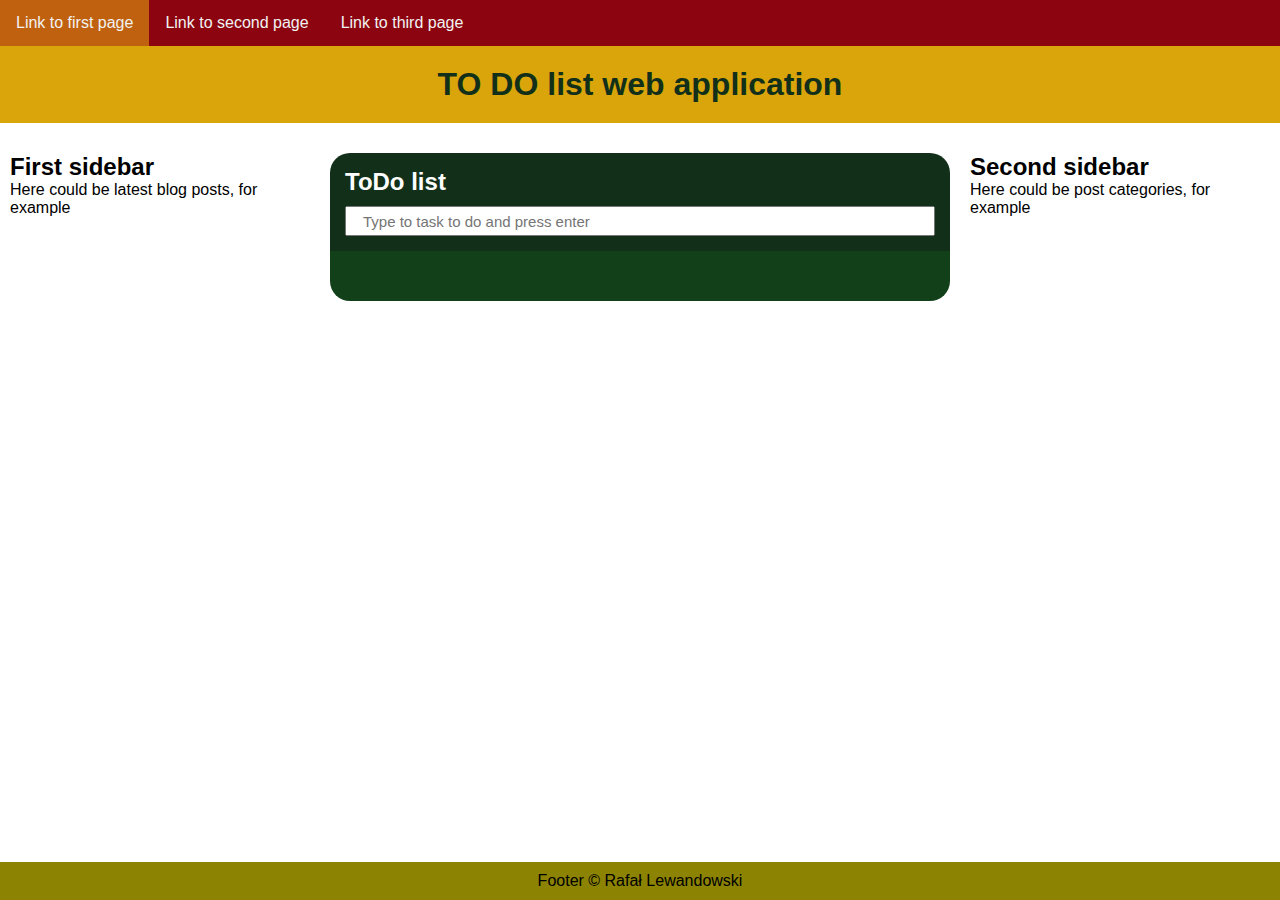
<file: index.html>
<!DOCTYPE html>
<html lang="en">

<head>
    <meta charset="UTF-8">
    <meta http-equiv="X-UA-Compatible" content="IE=edge">
    <meta name="viewport" content="width=device-width, initial-scale=1.0">
    <link rel="stylesheet" href="style.css">
    <title>To Do List App</title>
</head>

<body>
    <div class="navigation">
        <a href="./first-page.html">Link to first page</a>
        <a href="./second-page.html">Link to second page</a>
        <a href="./third-page.html">Link to third page</a>
    </div>
    <div class="header">
        <h1>TO DO list web application</h1>
    </div>

    <div class="row">
        <div class="column sidebar">
            <h2>First sidebar</h2>
            <p>Here could be latest blog posts, for example</p>
        </div>

        <div class="column middle">
            <header>
                <h2>ToDo list</h2>
                <input type="text" placeholder="Type to task to do and press enter" name="task" id="task">
            </header>

            <ul id="tasks-list"></ul>

            <!--         <ul>
                <li class="ready">
                    First task
                    <div class="buttons">
                        <button class="remove"></button>
                        <button class="complete"></button>
                    </div>
                </li>
                <li class="ready">
                    Second task
                    <div class="buttons">
                        <button class="remove"></button>
                        <button class="complete"></button>
                    </div>
                </li>
                <li class="ready">
                    Third task
                    <div class="buttons">
                        <button class="remove"></button>
                        <button class="complete"></button>
                    </div>
                </li>
            </ul>
-->
            <div id="bottom">

            </div>
        </div>

        <div class="column sidebar">
            <h2>Second sidebar</h2>
            <p>Here could be post categories, for example</p>

        </div>
    </div>


    <div style="clear:both"></div>

    <div class="footer ">
        <p>Footer &copy; Rafał Lewandowski</p>
    </div>
    <script src="/public/js/tasks-list.js"></script>
    <script type="module" src="/public/js/new-task.js"></script>
    <script type="module" src="/public/js/update-task.js"></script>
</body>

</html>
</file>
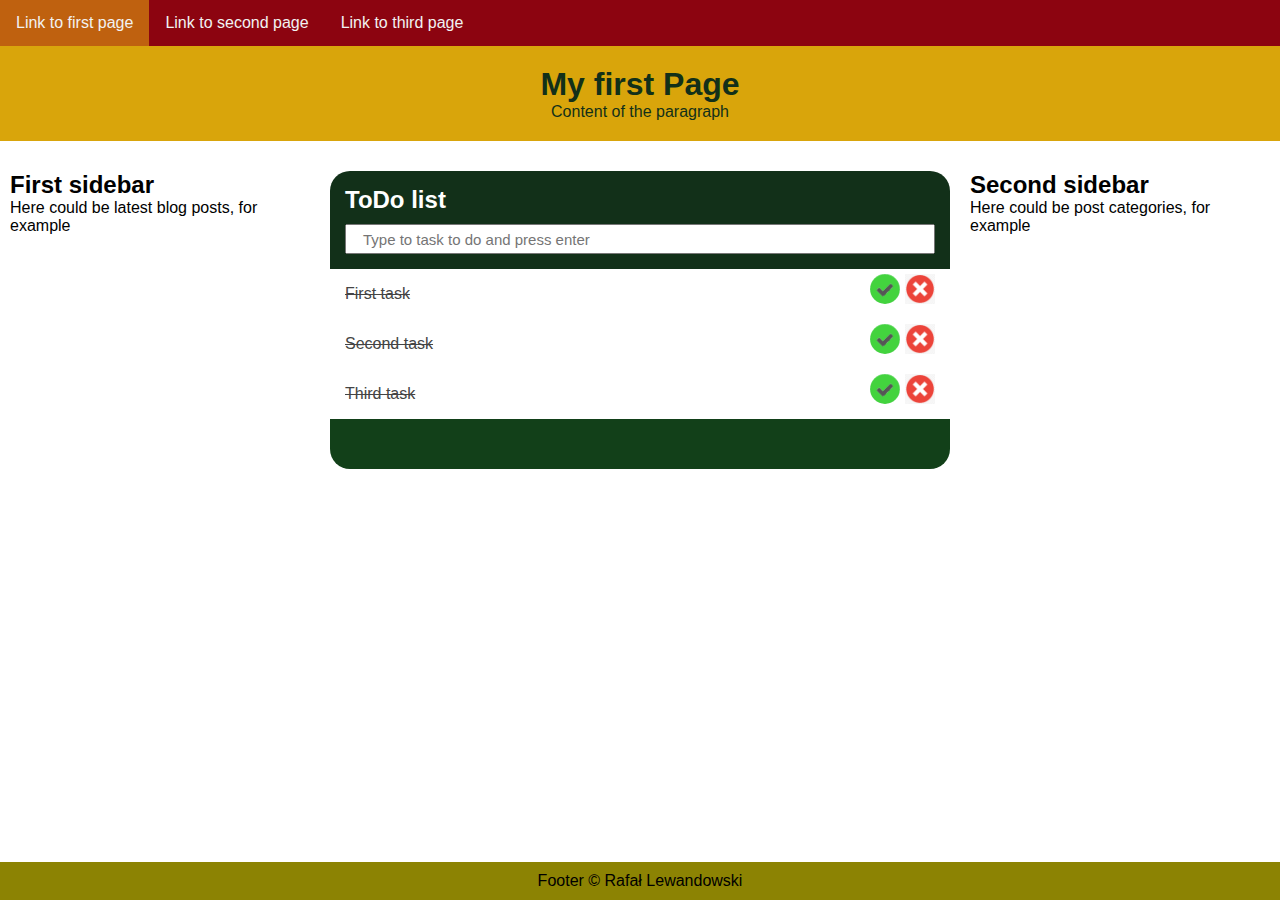
<file: first-page.html>
<!DOCTYPE html>
<html lang="en">

<head>
    <meta charset="UTF-8">
    <meta http-equiv="X-UA-Compatible" content="IE=edge">
    <meta name="viewport" content="width=device-width, initial-scale=1.0">
    <link rel="stylesheet" href="style.css">
    <title>To Do List App</title>
</head>

<body>
    <div class="navigation">
        <a href="./first-page.html">Link to first page</a>
        <a href="./second-page.html">Link to second page</a>
        <a href="./third-page.html">Link to third page</a>
    </div>

    <div class="header">
        <h1>My first Page</h1>
        <p>Content of the paragraph</p>
    </div>

    <div class="row">
        <div class="column sidebar">
            <h2>First sidebar</h2>
            <p>Here could be latest blog posts, for example</p>
        </div>

        <div class="column middle">
            <header>
                <h2>ToDo list</h2>
                <input type="text" placeholder="Type to task to do and press enter" name="task" id="task">
            </header>

            <ul>
                <li class="ready">
                    First task
                    <div class="buttons">
                        <button class="remove"></button>
                        <button class="complete"></button>
                    </div>
                </li>
                <li class="ready">
                    Second task
                    <div class="buttons">
                        <button class="remove"></button>
                        <button class="complete"></button>
                    </div>
                </li>
                <li class="ready">
                    Third task
                    <div class="buttons">
                        <button class="remove"></button>
                        <button class="complete"></button>
                    </div>
                </li>
            </ul>

            <div id="bottom">

            </div>
        </div>

        <div class="column sidebar">
            <h2>Second sidebar</h2>
            <p>Here could be post categories, for example</p>

        </div>
    </div>
    <div style="clear:both"></div>

    <div class="footer ">
        <p>Footer &copy; Rafał Lewandowski</p>
    </div>
</body>

</html>
</file>
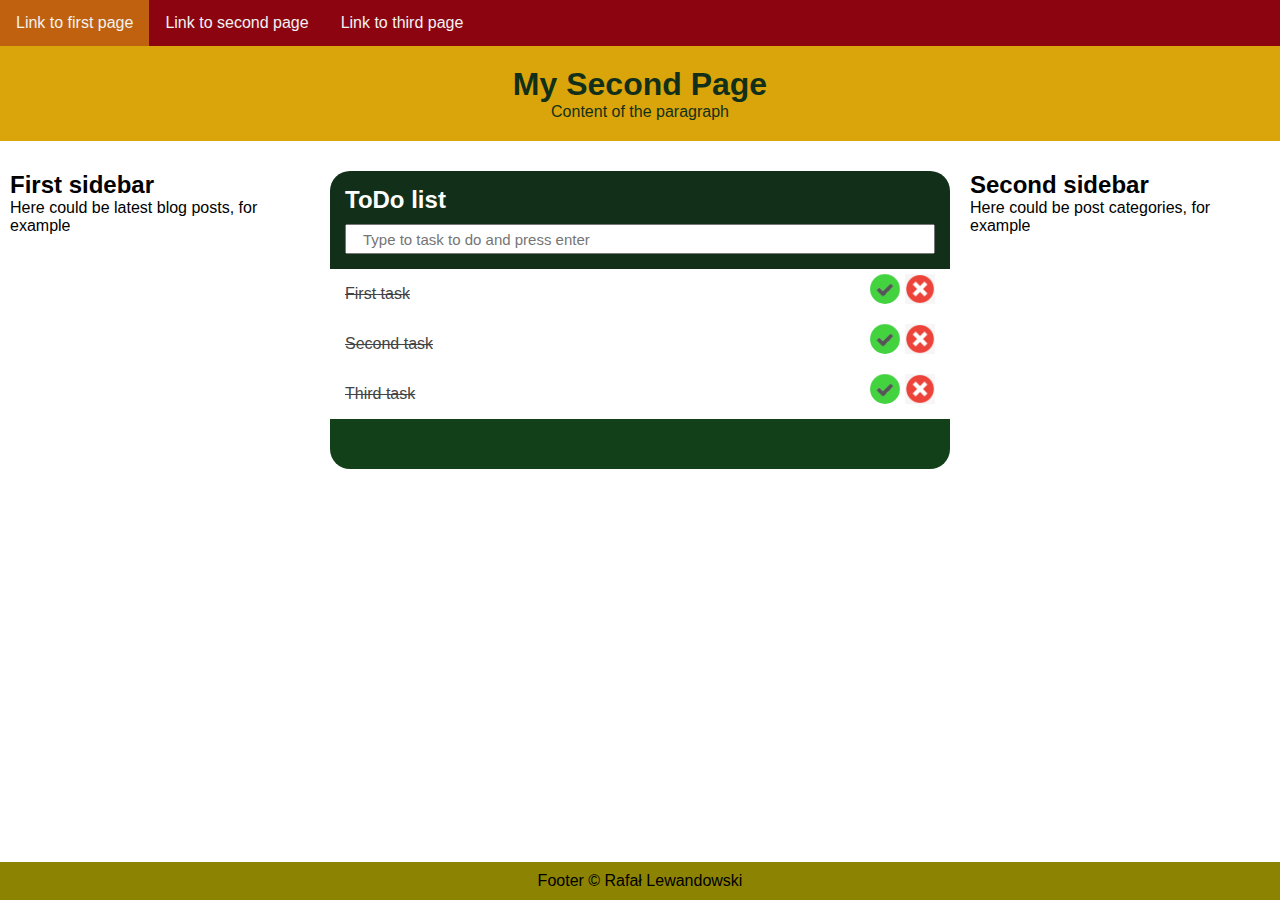
<file: second-page.html>
<!DOCTYPE html>
<html lang="en">

<head>
    <meta charset="UTF-8">
    <meta http-equiv="X-UA-Compatible" content="IE=edge">
    <meta name="viewport" content="width=device-width, initial-scale=1.0">
    <link rel="stylesheet" href="style.css">
    <title>To Do List App</title>
</head>

<body>
    <div class="navigation">
        <a href="./first-page.html">Link to first page</a>
        <a href="./second-page.html">Link to second page</a>
        <a href="./third-page.html">Link to third page</a>
    </div>

    <div class="header">
        <h1>My Second Page</h1>
        <p>Content of the paragraph</p>
    </div>

    <div class="row">
        <div class="column sidebar">
            <h2>First sidebar</h2>
            <p>Here could be latest blog posts, for example</p>
        </div>

        <div class="column middle">
            <header>
                <h2>ToDo list</h2>
                <input type="text" placeholder="Type to task to do and press enter" name="task" id="task">
            </header>

            <ul>
                <li class="ready">
                    First task
                    <div class="buttons">
                        <button class="remove"></button>
                        <button class="complete"></button>
                    </div>
                </li>
                <li class="ready">
                    Second task
                    <div class="buttons">
                        <button class="remove"></button>
                        <button class="complete"></button>
                    </div>
                </li>
                <li class="ready">
                    Third task
                    <div class="buttons">
                        <button class="remove"></button>
                        <button class="complete"></button>
                    </div>
                </li>
            </ul>

            <div id="bottom">

            </div>
        </div>

        <div class="column sidebar">
            <h2>Second sidebar</h2>
            <p>Here could be post categories, for example</p>

        </div>
    </div>
    <div style="clear:both"></div>

    <div class="footer ">
        <p>Footer &copy; Rafał Lewandowski</p>
    </div>
</body>

</html>
</file>
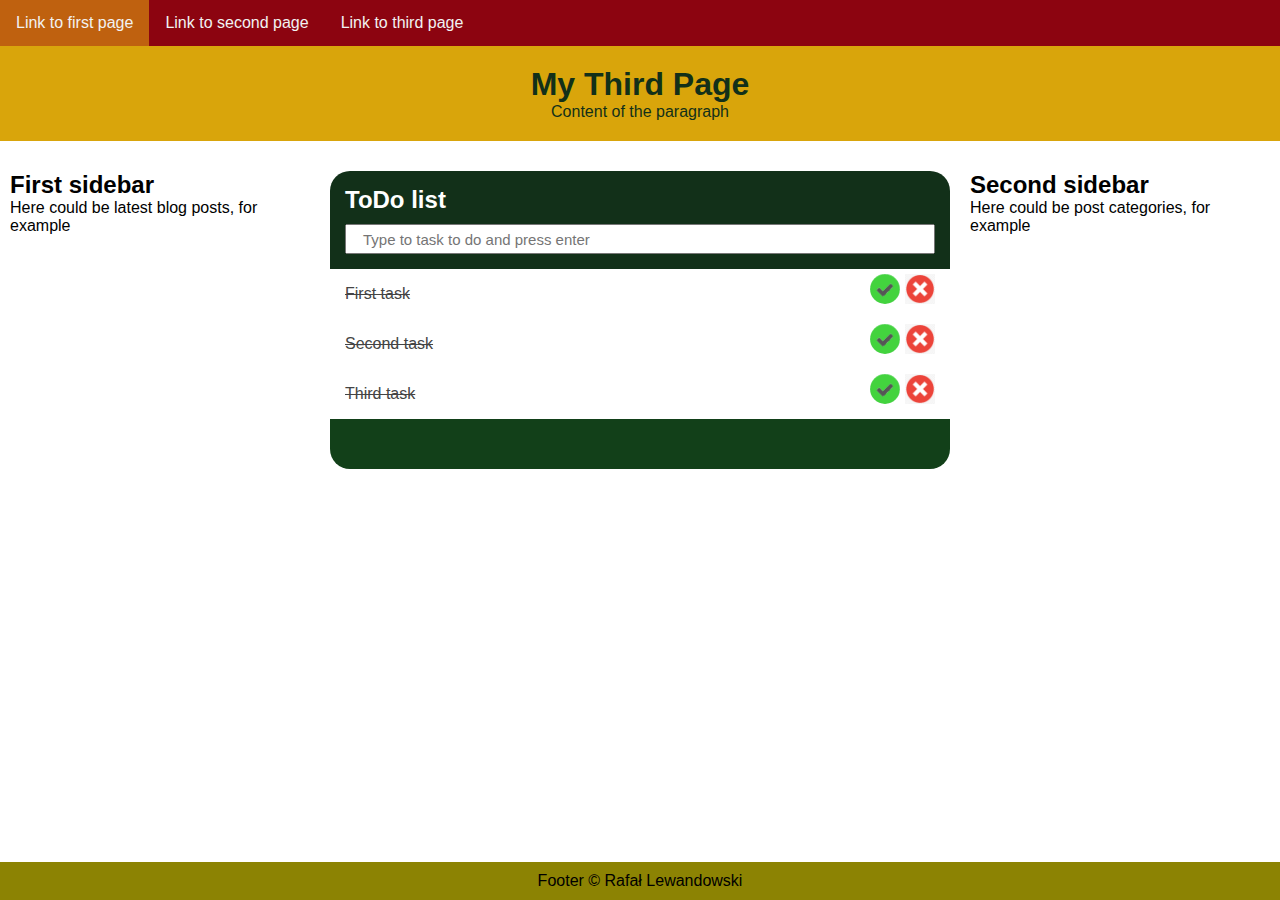
<file: third-page.html>
<!DOCTYPE html>
<html lang="en">

<head>
    <meta charset="UTF-8">
    <meta http-equiv="X-UA-Compatible" content="IE=edge">
    <meta name="viewport" content="width=device-width, initial-scale=1.0">
    <link rel="stylesheet" href="style.css">
    <title>To Do List App</title>
</head>

<body>
    <div class="navigation">
        <a href="./first-page.html">Link to first page</a>
        <a href="./second-page.html">Link to second page</a>
        <a href="./third-page.html">Link to third page</a>
    </div>

    <div class="header">
        <h1>My Third Page</h1>
        <p>Content of the paragraph</p>
    </div>

    <div class="row">
        <div class="column sidebar">
            <h2>First sidebar</h2>
            <p>Here could be latest blog posts, for example</p>
        </div>

        <div class="column middle">
            <header>
                <h2>ToDo list</h2>
                <input type="text" placeholder="Type to task to do and press enter" name="task" id="task">
            </header>

            <ul>
                <li class="ready">
                    First task
                    <div class="buttons">
                        <button class="remove"></button>
                        <button class="complete"></button>
                    </div>
                </li>
                <li class="ready">
                    Second task
                    <div class="buttons">
                        <button class="remove"></button>
                        <button class="complete"></button>
                    </div>
                </li>
                <li class="ready">
                    Third task
                    <div class="buttons">
                        <button class="remove"></button>
                        <button class="complete"></button>
                    </div>
                </li>
            </ul>

            <div id="bottom">

            </div>
        </div>

        <div class="column sidebar">
            <h2>Second sidebar</h2>
            <p>Here could be post categories, for example</p>

        </div>
    </div>
    <div style="clear:both"></div>

    <div class="footer ">
        <p>Footer &copy; Rafał Lewandowski</p>
    </div>
</body>

</html>
</file>
<file: style.css>
* {
            margin: 0;
            padding: 0;
            box-sizing: border-box;
            font-family: Arial, Helvetica, sans-serif;
        }
        /*style sidebars*/
        
        .column {
            float: left;
            padding: 10px;
        }
        
        .column.sidebar {
            width: 25%;
        }
        
        .column.middle {
            width: 50%;
        }
        /*style sidebars*/
        
        .footer {
            background-color: #8C8303;
            padding: 10px;
            text-align: center;
            /* position: fixed; */
            left: 0;
            bottom: 0;
            width: 100%;
        }
        
        .header {
            background-color: #D9A50B;
            padding: 20px;
            text-align: center;
            margin-bottom: 20px;
            color: #123019;
        }
        
        .navigation {
            background-color: #8c0410;
            overflow: hidden;
        }
        
        .navigation a {
            color: #f2f2f2;
            text-decoration: none;
            padding: 14px 16px;
            float: left;
        }
        
        .navigation a:hover {
            background-color: #BF610F;
        }
        
        header {
            background-color: #123019;
            color: white;
            padding: 15px;
            border-top-left-radius: 20px;
            border-top-right-radius: 20px;
        }
        
        input {
            width: 100%;
            height: 30px;
            font-size: 15px;
            text-indent: 16px;
            margin-top: 10px;
        }
        
        ul {
            list-style-type: none;
        }
        
        li {
            padding: 5px 15px;
            color: #444;
            font-size: 16px;
            line-height: 40px;
            border-bottom: 3px;
        }
        
        .ready {
            text-decoration: line-through;
        }
        
        .ready button.complete {
            background-color: #43D33E;
        }
        
        #bottom {
            background-color: #124019;
            height: 50px;
            border-bottom-left-radius: 20px;
            border-bottom-right-radius: 20px;
        }
        
        button {
            width: 30px;
            height: 30px;
            cursor: pointer;
        }
        
        .buttons {
            float: right;
        }
        
        .buttons button {
            float: right;
            border: none;
        }
        
        .remove {
            background-image: url("/public/img/delete.png");
            background-size: contain;
            margin-left: 5px;
        }
        
        .complete {
            background-image: url("/public/img/complete.png");
            background-size: contain;
            border-radius: 15px;
        }
        
        @media screen and (max-width:600px) {
            .column.sidebar,
            .column.middle {
                width: 100%;
            }
        }
        
        @media screen and (min-width:601px) {
            .footer {
                position: fixed;
            }
        }
</file>
